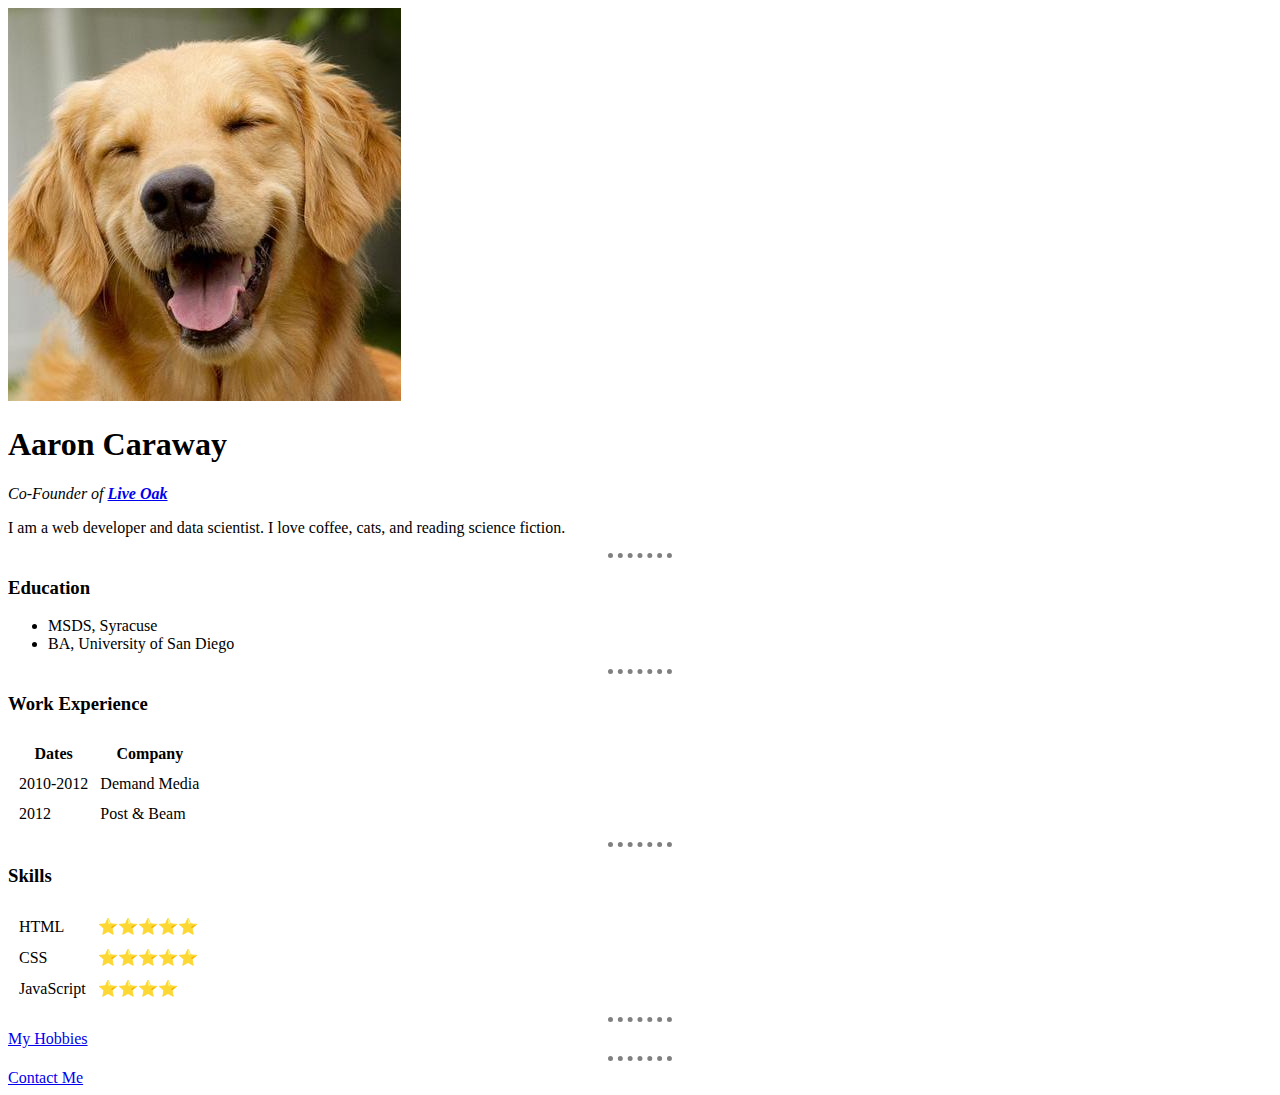
<file: HTML/index.html>
<!DOCTYPE html>
<html lang="en">

<head>
  <meta charset="UTF-8">
  <meta name="viewport" content="width=device-width, initial-scale=1.0">
  <meta http-equiv="X-UA-Compatible" content="ie=edge">
  <title>Aarons's Personal Site</title>
</head>

<style>
  hr {
    border-style: dotted none none none;
    height: 0px;
    border-color: gray;
    border-width: 5px;
    width: 5%
  }
</style>

<body>
  <img src="aaron.jpeg" alt="aaron profile picture" />
  <h1>Aaron Caraway</h1>
  <em>Co-Founder of <strong><a href="http://liveoakco.com/">Live Oak</a></strong></em>
  <p>I am a web developer and data scientist. I love coffee, cats, and reading science fiction.</p>
  <hr>
  <h3>Education</h3>
  <ul>
    <li>MSDS, Syracuse</li>
    <li>BA, University of San Diego</li>
  </ul>
  <hr>
  <h3>Work Experience</h3>
  <table cellspacing="10">
    <thead>
      <th>Dates</th>
      <th>Company</th>
    </thead>
    <tbody>
      <tr>
        <td>2010-2012</td>
        <td>Demand Media</td>
      </tr>
      <tr>
        <td>2012</td>
        <td>Post & Beam</td>
      </tr>
    </tbody>
  </table>
  <hr>
  <h3>Skills</h3>
  <table cellspacing="10">
    <tr>
      <td>HTML</td>
      <td>⭐️⭐️⭐️⭐️⭐️</td>
    </tr>
    <tr>
      <td>CSS</td>
      <td>⭐️⭐️⭐️⭐️⭐️</td>
    </tr>
    <tr>
      <td>JavaScript</td>
      <td>⭐️⭐️⭐️⭐️</td>
    </tr>
  </table>


  <hr>
  <a href="hobbies.html">My Hobbies</a>
  <hr>
  <a href="contact.html">Contact Me</a>
</body>

</html>
</file>
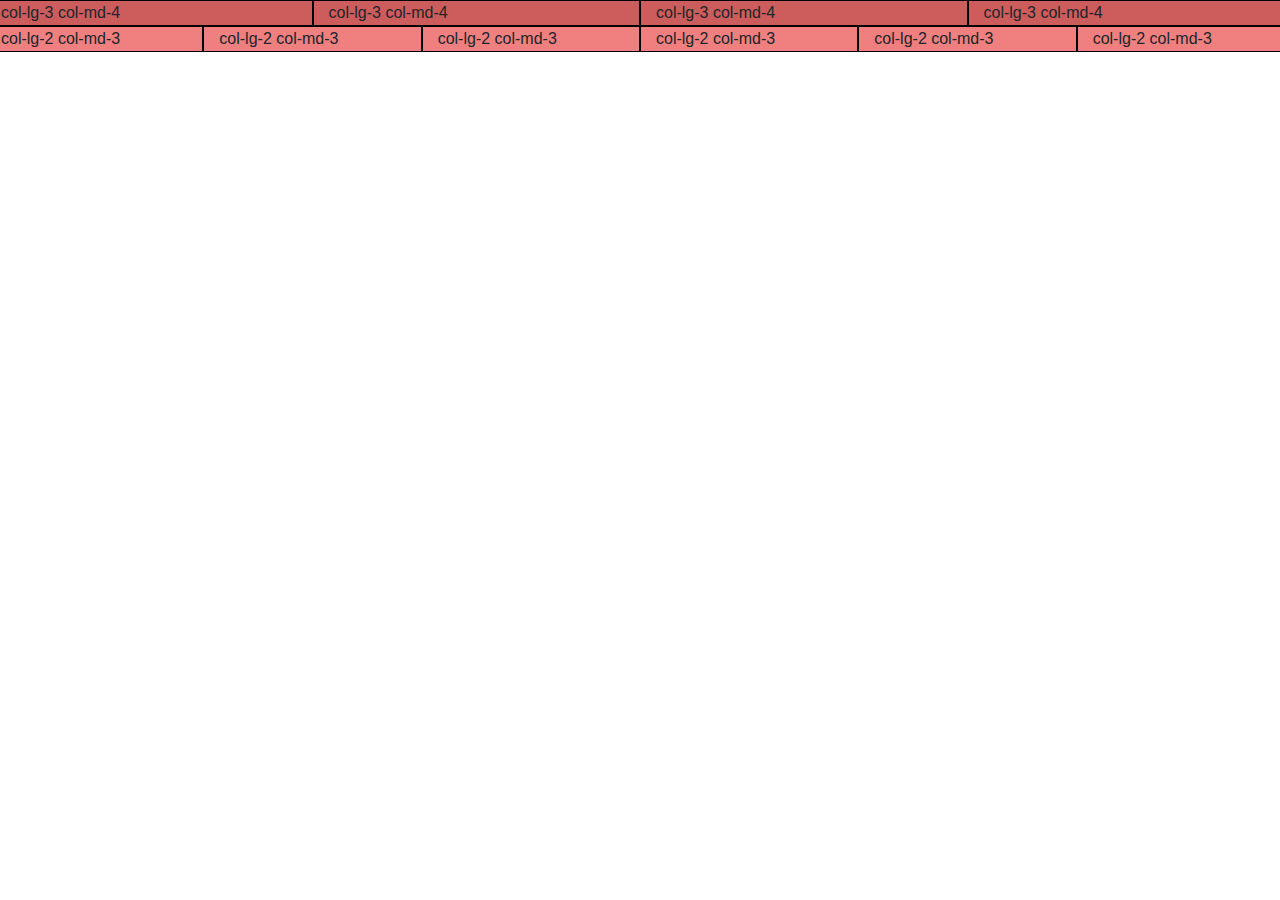
<file: BOOTSTRAP/grid.html>
<!DOCTYPE html>
<html lang="en">

<head>
  <meta charset="UTF-8">
  <meta name="viewport" content="width=device-width, initial-scale=1.0">
  <meta http-equiv="X-UA-Compatible" content="ie=edge">
  <link rel="stylesheet" href="https://stackpath.bootstrapcdn.com/bootstrap/4.4.1/css/bootstrap.min.css" integrity="sha384-Vkoo8x4CGsO3+Hhxv8T/Q5PaXtkKtu6ug5TOeNV6gBiFeWPGFN9MuhOf23Q9Ifjh" crossorigin="anonymous">
  <title>Document</title>
</head>

<body>
  <div class="row">
    <div class="col-lg-3 col-md-4" style="background-color: indianred; border: 1px solid black;">
      col-lg-3 col-md-4
    </div>
    <div class="col-lg-3 col-md-4" style="background-color: indianred; border: 1px solid black;">
      col-lg-3 col-md-4
    </div>
    <div class="col-lg-3 col-md-4" style="background-color: indianred; border: 1px solid black;">
      col-lg-3 col-md-4
    </div>
    <div class="col-lg-3 col-md-4" style="background-color: indianred; border: 1px solid black;">
      col-lg-3 col-md-4
    </div>
  </div>

  <div class="row">
    <div class="col-lg-2 col-md-3" style="background-color: lightcoral; border: 1px solid black;">
      col-lg-2 col-md-3
    </div>
    <div class="col-lg-2 col-md-3" style="background-color: lightcoral; border: 1px solid black;">
      col-lg-2 col-md-3
    </div>
    <div class="col-lg-2 col-md-3" style="background-color: lightcoral; border: 1px solid black;">
      col-lg-2 col-md-3
    </div>
    <div class="col-lg-2 col-md-3" style="background-color: lightcoral; border: 1px solid black;">
      col-lg-2 col-md-3
    </div>
    <div class="col-lg-2 col-md-3" style="background-color: lightcoral; border: 1px solid black;">
      col-lg-2 col-md-3
    </div>
    <div class="col-lg-2 col-md-3" style="background-color: lightcoral; border: 1px solid black;">
      col-lg-2 col-md-3
    </div>
  </div>
</body>

</html>
</file>
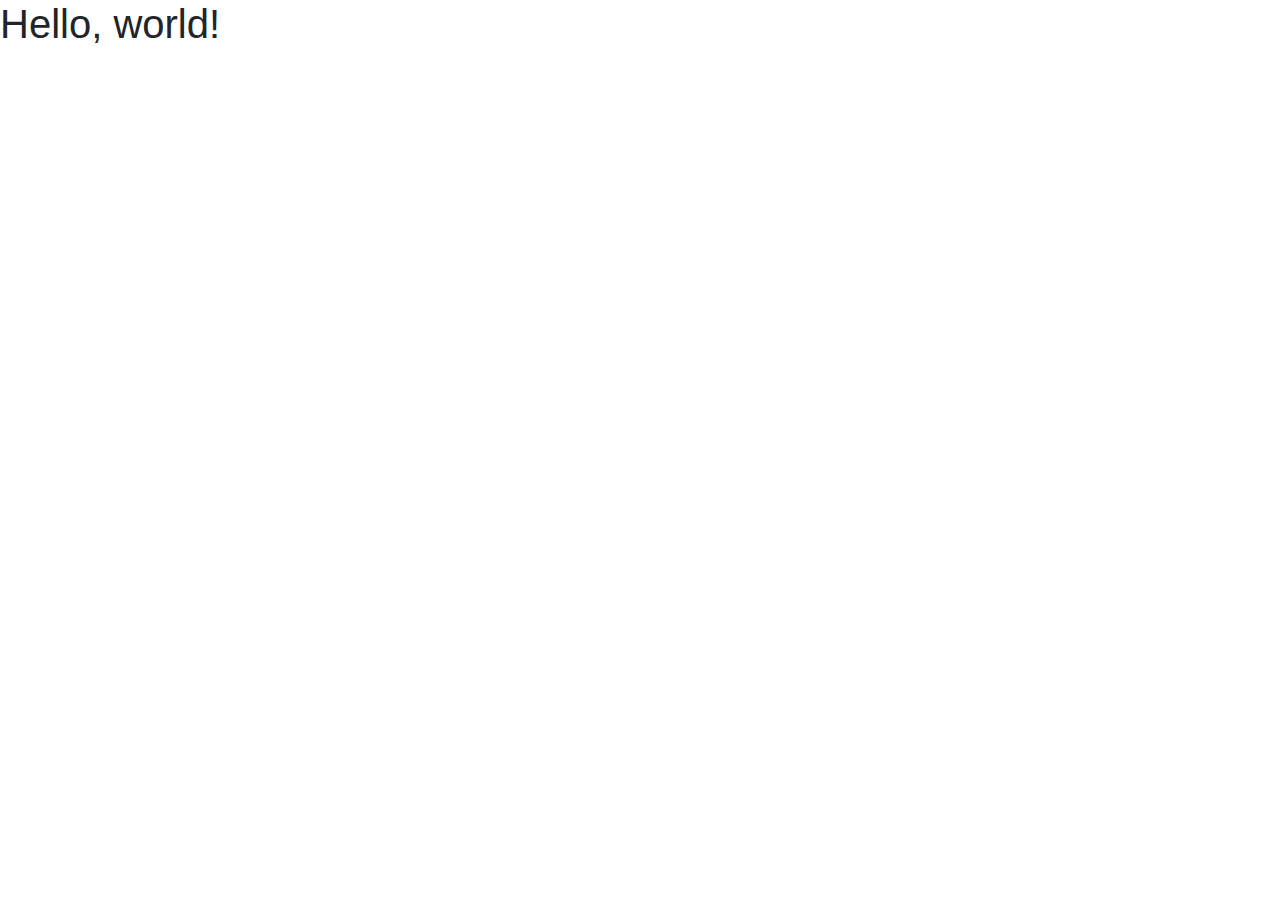
<file: BOOTSTRAP/template.html>
<!doctype html>
<html lang="en">

<head>
  <!-- Required meta tags -->
  <meta charset="utf-8">
  <meta name="viewport" content="width=device-width, initial-scale=1, shrink-to-fit=no">

  <!-- Bootstrap CSS -->
  <link rel="stylesheet" href="https://stackpath.bootstrapcdn.com/bootstrap/4.4.1/css/bootstrap.min.css" integrity="sha384-Vkoo8x4CGsO3+Hhxv8T/Q5PaXtkKtu6ug5TOeNV6gBiFeWPGFN9MuhOf23Q9Ifjh" crossorigin="anonymous">

  <title>Hello, world!</title>
</head>

<body>
  <h1>Hello, world!</h1>

  <!-- Optional JavaScript -->
  <!-- jQuery first, then Popper.js, then Bootstrap JS -->
  <script src="https://code.jquery.com/jquery-3.4.1.slim.min.js" integrity="sha384-J6qa4849blE2+poT4WnyKhv5vZF5SrPo0iEjwBvKU7imGFAV0wwj1yYfoRSJoZ+n" crossorigin="anonymous"></script>
  <script src="https://cdn.jsdelivr.net/npm/popper.js@1.16.0/dist/umd/popper.min.js" integrity="sha384-Q6E9RHvbIyZFJoft+2mJbHaEWldlvI9IOYy5n3zV9zzTtmI3UksdQRVvoxMfooAo" crossorigin="anonymous"></script>
  <script src="https://stackpath.bootstrapcdn.com/bootstrap/4.4.1/js/bootstrap.min.js" integrity="sha384-wfSDF2E50Y2D1uUdj0O3uMBJnjuUD4Ih7YwaYd1iqfktj0Uod8GCExl3Og8ifwB6" crossorigin="anonymous"></script>
</body>

</html>
</file>
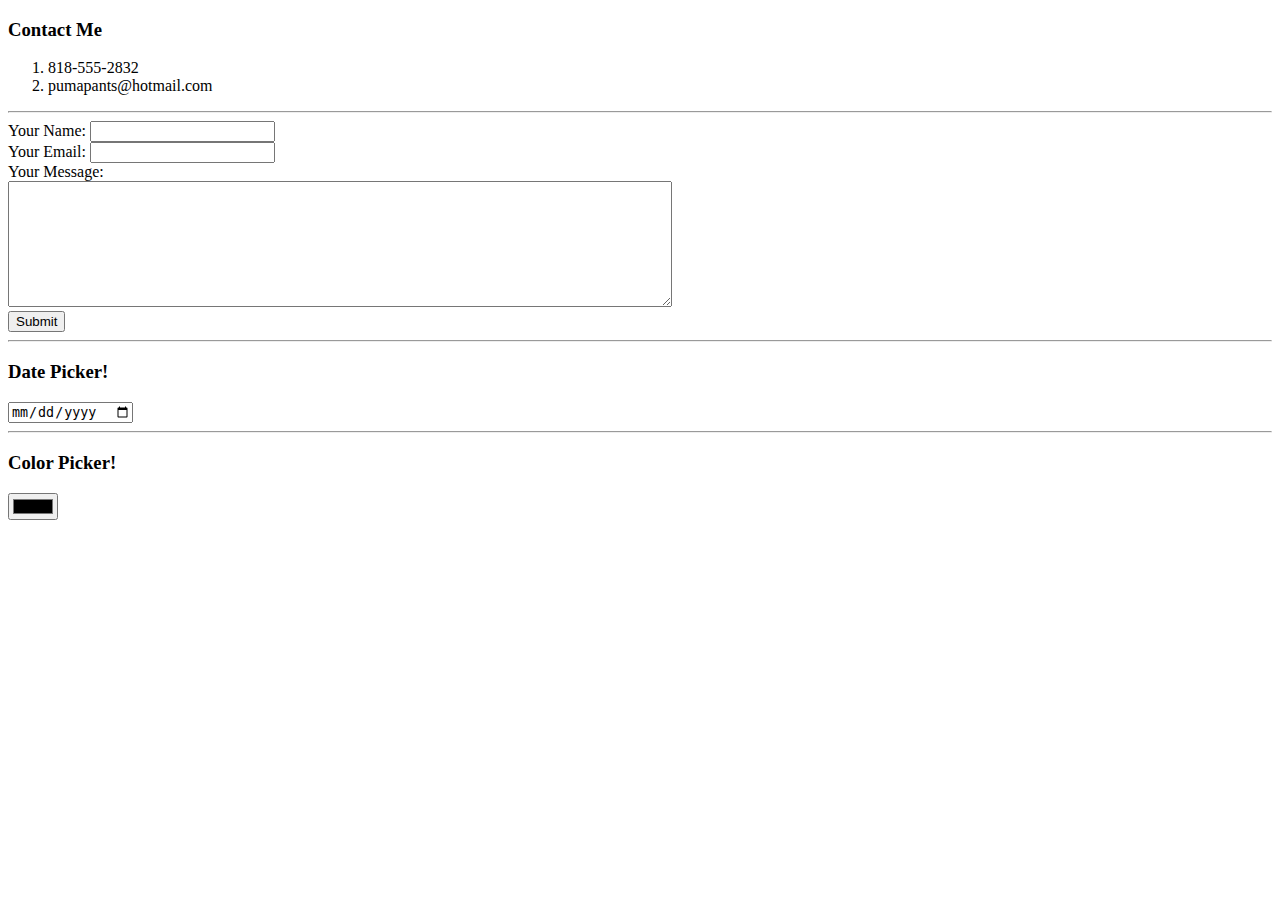
<file: HTML/contact.html>
<!DOCTYPE html>
<html lang="en">

<head>
  <meta charset="UTF-8">
  <meta name="viewport" content="width=device-width, initial-scale=1.0">
  <meta http-equiv="X-UA-Compatible" content="ie=edge">
  <title>Contact</title>
</head>

<body>
  <h3>Contact Me</h3>
  <ol>
    <li>818-555-2832</li>
    <li>pumapants@hotmail.com</li>
  </ol>

  <hr>

  <form action="mailto:pumapants@hotmail.com" method="post" enctype="text/plain">
    <label>Your Name:</label>
    <input type="text" name="yourName" value="" /><br>
    <label> Your Email:</label>
    <input type="email" name="yourEmail" value="" /><br>
    <label>Your Message:</label><br>
    <textarea name="yourMessage" rows="8" cols="80"></textarea><br>
    <input type="submit" name="" />
  </form>

  <hr>

  <h3>Date Picker!</h3>
  <form action="">
    <input type="date" name="" />
  </form>

  <hr>

  <h3>Color Picker!</h3>
  <form action="">
    <input type="color" name="" />
  </form>

</body>

</html>
</file>
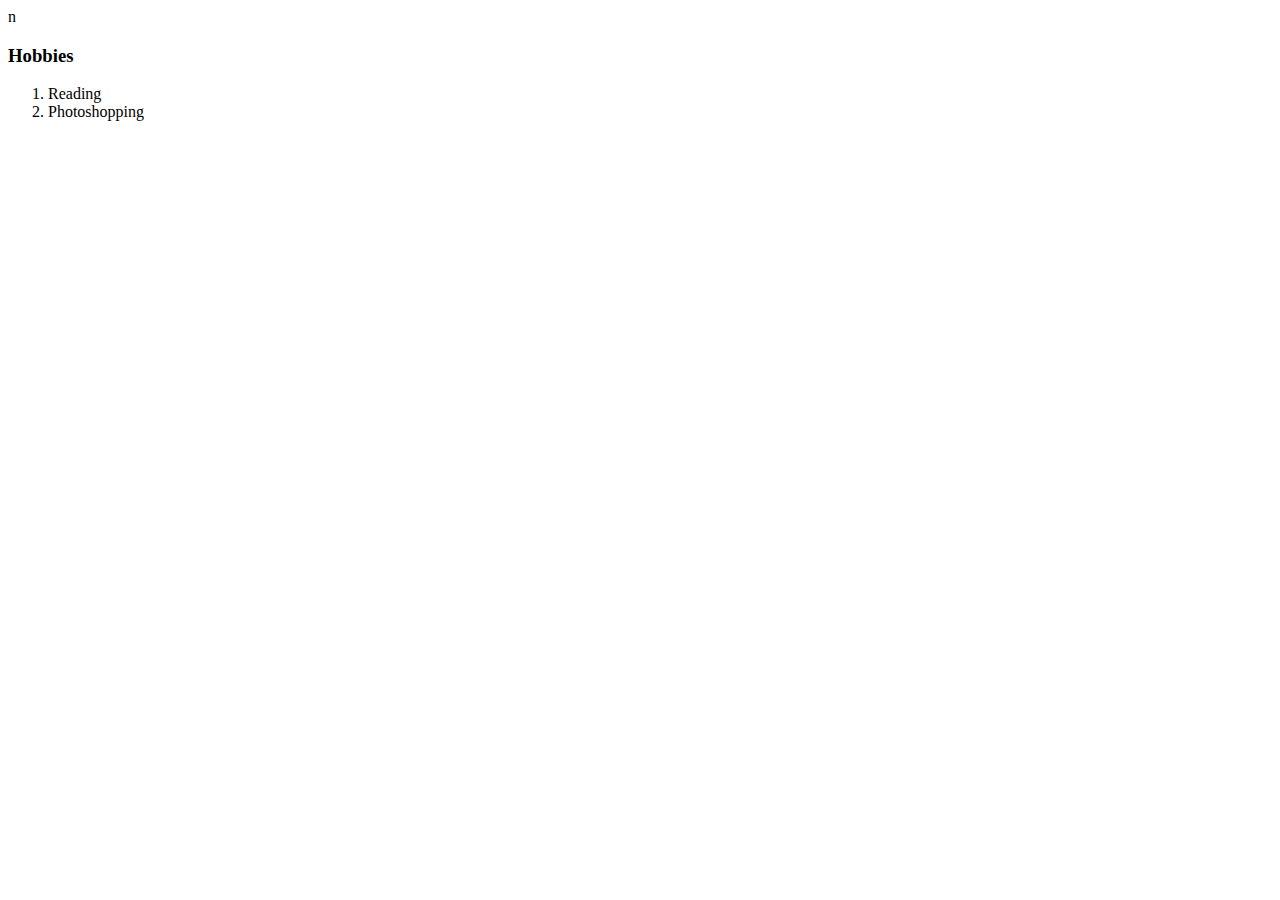
<file: HTML/hobbies.html>
n
<!DOCTYPE html>
<html lang="en">

<head>
  <meta charset="UTF-8">
  <meta name="viewport" content="width=device-width, initial-scale=1.0">
  <meta http-equiv="X-UA-Compatible" content="ie=edge">
  <title>Hobbies</title>
</head>

<body>
  <h3>Hobbies</h3>
  <ol>
    <li>Reading</li>
    <li>Photoshopping</li>
  </ol>
</body>

</html>
</file>
